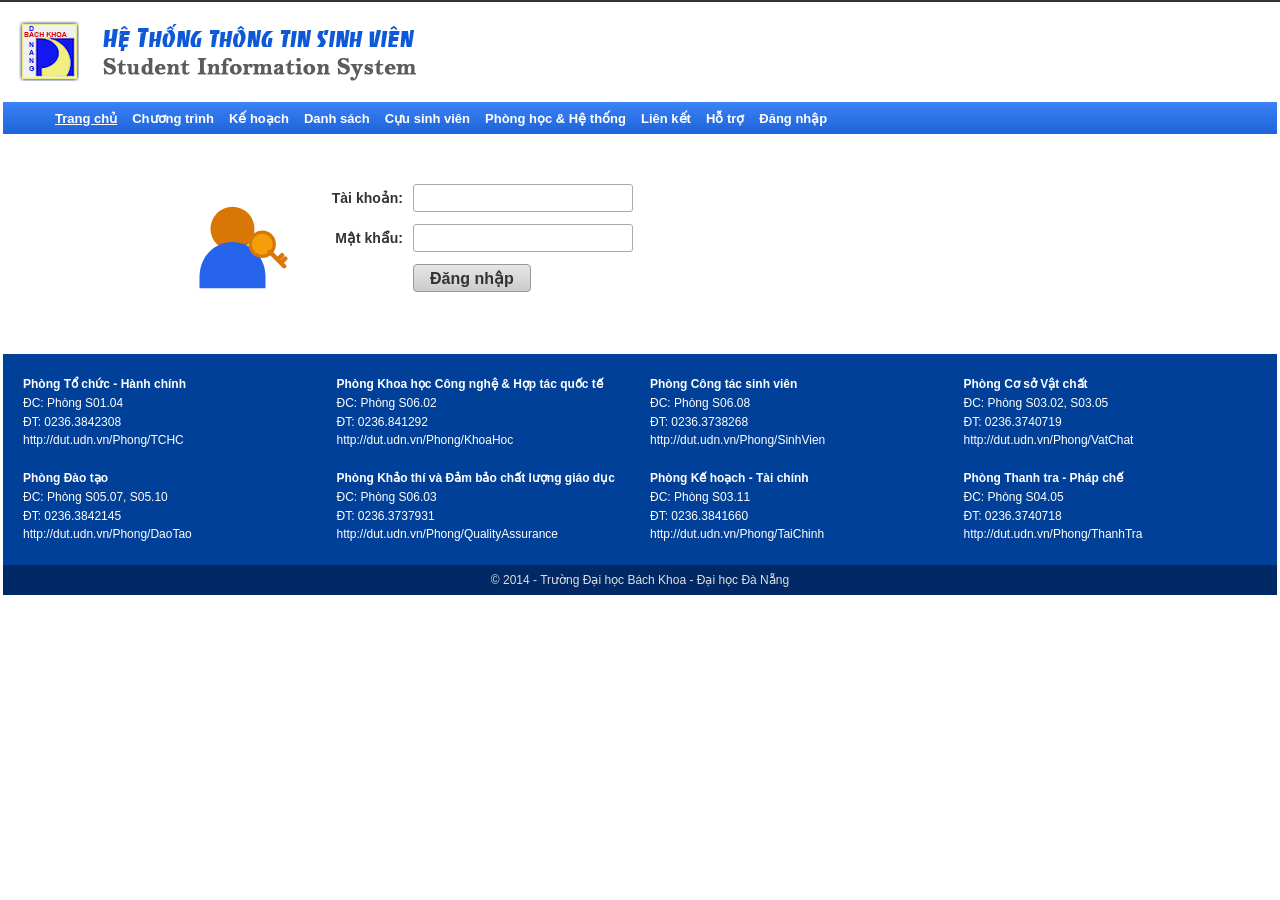
<file: index.html>
<!doctype html>
<html lang="vi">
<head>
  <meta charset="utf-8">
  <meta name="viewport" content="width=device-width, initial-scale=1">
  <meta http-equiv="refresh" content="0; url=GPA.html">
  <title>Hệ thống Thông tin Sinh viên</title>
</head>
<body><a href="GPA.html">Mở hệ thống thông tin sinh viên</a></body>
</html>
</file>
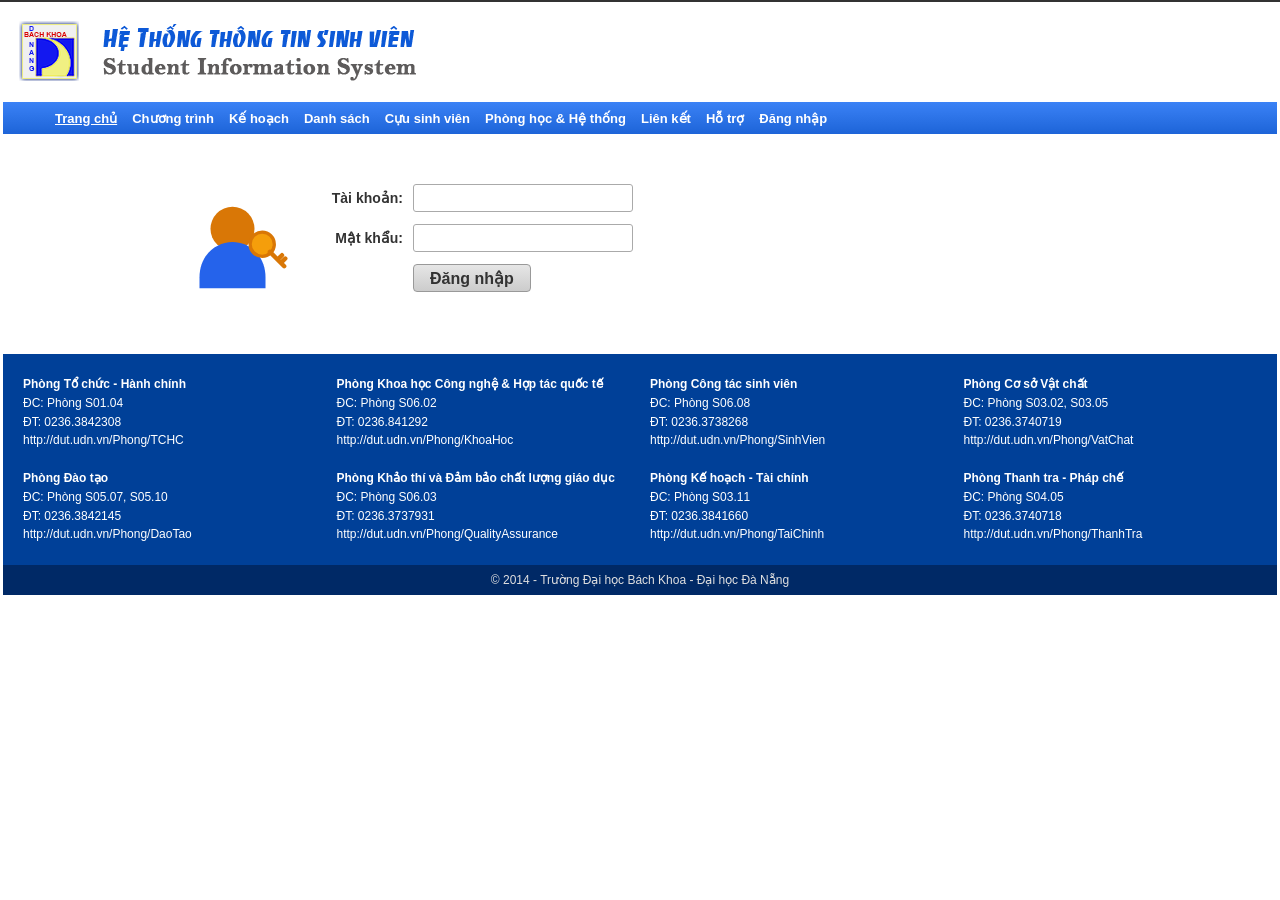
<file: GPA.html>
<!doctype html>
<html lang="vi">
<head>
  <meta charset="utf-8">
  <meta name="viewport" content="width=device-width, initial-scale=1">
  <meta name="robots" content="noindex,nofollow">
  <title>Hệ thống Thông tin Sinh viên</title>
  <link rel="icon" href="assets/logo.png">
  <link rel="stylesheet" href="styles.css?v=2">
</head>
<body>
  <header class="masthead"><div class="brand"><img src="assets/logo.png" alt="Hệ thống Thông tin Sinh viên"></div></header>
  <nav class="topnav" id="topNav" style="display:none;">
    <div class="nav-inner">
      <div class="personal-menu">
        <button class="nav-button personal-button" type="button">Cá nhân</button>
        <div class="dropdown" role="menu">
          <button data-view="profile">Thông tin nhân thân</button>
          <button data-view="curriculum">Khung Chương trình đào tạo</button>
          <button data-view="schedule">Lịch học, thi &amp; Khảo sát ý kiến</button>
          <button data-view="tuition">Học phí</button>
          <button data-view="selfEval">Tự đánh giá rèn luyện</button>
          <button data-view="community">Kết quả phục vụ cộng đồng</button>
          <button data-view="thesis">Đồ án/ Luận văn tốt nghiệp</button>
          <button data-view="gpa">Kết quả học tập, rèn luyện</button>
          <button data-view="currentTerm">Kết quả học tập học kỳ hiện tại</button>
          <button data-view="curriculumDeclare">Kê khai chương trình đào tạo</button>
        </div>
      </div>
      <div class="personal-menu">
        <button class="nav-button" type="button">Lớp/ Đoàn/ Hội</button>
        <div class="dropdown" role="menu">
          <button data-view="classEval">Lớp - Cán bộ lớp đánh giá rèn luyện</button>
          <button data-view="classResult">Lớp - Kết quả đánh giá rèn luyện</button>
        </div>
      </div>
      <div class="personal-menu">
        <button class="nav-button" type="button">Đăng ký</button>
        <div class="dropdown" role="menu">
          <button data-view="insurance">Bảo hiểm y tế, bảo hiểm thân thể</button>
          <button data-view="engExam">Thi Anh văn định kỳ, chuẩn đầu ra</button>
        </div>
      </div>
      <button class="nav-button" data-view="request">Đề nghị Trường</button>
      <button class="nav-button" data-view="feedback">Phản ánh</button>
      <span class="welcome">Chào <strong>Phan Công Huy-24C1B (101240071)</strong></span>
      <button class="nav-button" id="logoutBtn" onclick="doLogout()">Thoát</button>
    </div>
  </nav>

  <main>
    <!-- LOGIN VIEW -->
    <section class="view active" id="loginView">
      <div class="login-nav">
        <div class="nav-inner">
          <a href="javascript:void(0)" class="active">Trang chủ</a>
          <a href="javascript:void(0)">Chương trình</a>
          <a href="javascript:void(0)">Kế hoạch</a>
          <a href="javascript:void(0)">Danh sách</a>
          <a href="javascript:void(0)">Cựu sinh viên</a>
          <a href="javascript:void(0)">Phòng học &amp; Hệ thống</a>
          <a href="javascript:void(0)">Liên kết</a>
          <a href="javascript:void(0)">Hỗ trợ</a>
          <a href="javascript:void(0)">Đăng nhập</a>
        </div>
      </div>

      <div class="login-body">
        <div class="login-card-container">
          <div class="key-icon-wrapper">
            <svg width="110" height="110" viewBox="0 0 100 100" fill="none" xmlns="http://www.w3.org/2000/svg">
              <circle cx="45" cy="38" r="20" fill="#D97706"/>
              <path d="M15 82C15 62 30 50 45 50C60 50 75 62 75 82V92H15V82Z" fill="#2563EB"/>
              <circle cx="72" cy="52" r="11" fill="#F59E0B" stroke="#D97706" stroke-width="3"/>
              <path d="M79 59L92 72M86 66L90 62M89 69L93 65" stroke="#D97706" stroke-width="4" stroke-linecap="round"/>
            </svg>
          </div>

          <form class="login-form-classic" id="loginForm" onsubmit="return doLogin(event)">
            <div class="form-row-classic">
              <label for="username">Tài khoản:</label>
              <input type="text" id="username" value="" required>
            </div>
            <div class="form-row-classic">
              <label for="password">Mật khẩu:</label>
              <input type="password" id="password" value="" required>
            </div>
            <div class="form-row-classic btn-row">
              <label></label>
              <button type="submit" class="classic-login-btn">Đăng nhập</button>
            </div>
          </form>
        </div>
      </div>

      <footer class="login-footer">
        <div class="footer-grid">
          <div class="footer-col">
            <p><strong>Phòng Tổ chức - Hành chính</strong></p>
            <p>ĐC: Phòng S01.04</p>
            <p>ĐT: 0236.3842308</p>
            <p><a href="http://dut.udn.vn/Phong/TCHC" target="_blank">http://dut.udn.vn/Phong/TCHC</a></p>
            <br>
            <p><strong>Phòng Đào tạo</strong></p>
            <p>ĐC: Phòng S05.07, S05.10</p>
            <p>ĐT: 0236.3842145</p>
            <p><a href="http://dut.udn.vn/Phong/DaoTao" target="_blank">http://dut.udn.vn/Phong/DaoTao</a></p>
          </div>
          <div class="footer-col">
            <p><strong>Phòng Khoa học Công nghệ &amp; Hợp tác quốc tế</strong></p>
            <p>ĐC: Phòng S06.02</p>
            <p>ĐT: 0236.841292</p>
            <p><a href="http://dut.udn.vn/Phong/KhoaHoc" target="_blank">http://dut.udn.vn/Phong/KhoaHoc</a></p>
            <br>
            <p><strong>Phòng Khảo thí và Đảm bảo chất lượng giáo dục</strong></p>
            <p>ĐC: Phòng S06.03</p>
            <p>ĐT: 0236.3737931</p>
            <p><a href="http://dut.udn.vn/Phong/QualityAssurance" target="_blank">http://dut.udn.vn/Phong/QualityAssurance</a></p>
          </div>
          <div class="footer-col">
            <p><strong>Phòng Công tác sinh viên</strong></p>
            <p>ĐC: Phòng S06.08</p>
            <p>ĐT: 0236.3738268</p>
            <p><a href="http://dut.udn.vn/Phong/SinhVien" target="_blank">http://dut.udn.vn/Phong/SinhVien</a></p>
            <br>
            <p><strong>Phòng Kế hoạch - Tài chính</strong></p>
            <p>ĐC: Phòng S03.11</p>
            <p>ĐT: 0236.3841660</p>
            <p><a href="http://dut.udn.vn/Phong/TaiChinh" target="_blank">http://dut.udn.vn/Phong/TaiChinh</a></p>
          </div>
          <div class="footer-col">
            <p><strong>Phòng Cơ sở Vật chất</strong></p>
            <p>ĐC: Phòng S03.02, S03.05</p>
            <p>ĐT: 0236.3740719</p>
            <p><a href="http://dut.udn.vn/Phong/VatChat" target="_blank">http://dut.udn.vn/Phong/VatChat</a></p>
            <br>
            <p><strong>Phòng Thanh tra - Pháp chế</strong></p>
            <p>ĐC: Phòng S04.05</p>
            <p>ĐT: 0236.3740718</p>
            <p><a href="http://dut.udn.vn/Phong/ThanhTra" target="_blank">http://dut.udn.vn/Phong/ThanhTra</a></p>
          </div>
        </div>
        <div class="footer-copyright">
          © 2014 - Trường Đại học Bách Khoa - Đại học Đà Nẵng
        </div>
      </footer>
    </section>

    <!-- SCHEDULE VIEW -->
    <section class="view" id="scheduleView">
      <h1 class="page-title"><span class="page-icon"></span>Lịch học, lịch thi cuối kỳ, lịch khảo sát ý kiến</h1>
      <div class="semester-bar">
        <select id="scheduleSemSelect">
          <option value="2026-1">Học kỳ 1 năm học 2026-2027</option>
        </select>
        <button type="button">Dữ liệu</button>
      </div>

      <section class="box">
        <h2>Lịch học</h2>
        <div class="table-scroll">
          <table class="schedule-table">
            <thead>
              <tr>
                <th rowspan="2">TT</th>
                <th rowspan="2">Mã lớp học phần</th>
                <th rowspan="2">Tên lớp học phần</th>
                <th rowspan="2">Số TC</th>
                <th rowspan="2">Tích hợp</th>
                <th colspan="4">Thông tin lớp học phần</th>
                <th rowspan="2">Đề cương</th>
                <th rowspan="2">Công thức điểm</th>
                <th rowspan="2">DSSV</th>
                <th rowspan="2">Học lại</th>
                <th colspan="4">Khảo sát ý kiến cuối học kỳ</th>
              </tr>
              <tr>
                <th>CLC</th>
                <th>Giảng viên</th>
                <th>Thời khóa biểu</th>
                <th>Tuần học</th>
                <th>Bắt đầu</th>
                <th>Kết thúc</th>
                <th>Hạn hiển điểm</th>
                <th>Hoàn thành</th>
              </tr>
            </thead>
            <tbody id="scheduleBody"></tbody>
            <tfoot id="scheduleFoot"></tfoot>
          </table>
        </div>
      </section>

      <section class="box" style="margin-top: 10px;">
        <h2>Lịch thi</h2>
        <div class="table-scroll">
          <table class="exam-table">
            <thead>
              <tr>
                <th>TT</th>
                <th>Mã lớp học phần</th>
                <th>Tên lớp học phần</th>
                <th>Nhóm thi</th>
                <th>Thi chung</th>
                <th>Lịch thi cuối kỳ (Ngày; phòng; giờ/xuất thi)</th>
              </tr>
            </thead>
            <tbody id="examBody"></tbody>
          </table>
        </div>
      </section>
    </section>

    <section class="view" id="profileView">
      <h1 class="page-title"><span class="page-icon"></span>Thông tin sinh viên</h1>
      <div class="profile-tabs">
        <button class="active" data-profile-tab="info">Thông tin nhân thân &amp; ngành học</button>
        <button data-profile-tab="password">Đổi mật khẩu</button>
      </div>

      <section class="box profile-box">
        <h2>Thông tin cá nhân:</h2>
        <div class="profile-layout">
          <div class="portrait" style="grid-row:span 2">
            <img src="assets/avatar.jpg" alt="PHAN CÔNG HUY" style="width:115px;height:145px;border:1px solid #ccc;object-fit:cover;border-radius:2px">
          </div>
          <div class="field-grid-3">
            <div class="field"><label>Họ tên:</label><input value="PHAN CÔNG HUY" readonly></div>
            <div class="field"><label>Ngày sinh:</label><input value="04/08/2006" readonly></div>
            <div class="field"><label>Nơi sinh:</label><select disabled><option>Đà Nẵng</option></select></div>

            <div class="field"><label>Giới tính:</label><input value="Nam" readonly></div>
            <div class="field"><label>Dân tộc:</label><select><option>Kinh</option></select></div>
            <div class="field"><label>Quốc tịch:</label><select><option>Việt Nam</option></select></div>

            <div class="field"><label>Số CCCD:</label><input value="049206000454" readonly></div>
            <div class="field"><label>Ngày cấp CCCD:</label><input value="13/04/2021" readonly></div>
            <div class="field"><label>Nơi sinh cũ:</label><select><option>Tỉnh Quảng Nam</option></select></div>

            <div class="field"><label>Tôn giáo:</label><select><option>Không</option></select></div>
            <div class="field"><label>Tài khoản cá nhân:</label><input value=""></div>
            <div class="field"><label>Tại ngân hàng:</label><input value=""></div>

            <div class="field"><label>Mã thẻ BHYT:</label><input value=""></div>
            <div class="field"><label>Hiệu lực đến ngày:</label><input value=""></div>
            <div class="field-check"><label><input type="checkbox"> Diện được cấp thẻ miễn phí</label></div>
          </div>
        </div>

        <div class="academic-grid-2">
          <div class="field"><label>Ngành:</label><input value="Công nghệ chế tạo máy" readonly></div>
          <div class="field"><label>Lớp:</label><input value="24C1B" readonly></div>
          <div class="field"><label>Chương trình đào tạo:</label><input value="Công nghệ chế tạo máy K2024_ Kỹ sư" readonly></div>
          <div class="field"><label>Chương trình 2:</label><input value="" readonly></div>
          <div class="field"><label>Tài khoản Office365 Trường cấp:</label><input value="101240071@sv1.dut.udn.vn" readonly></div>
          <div class="field"><label>Email cá nhân:</label><input value="phanconghuytienganh@gmail.com"></div>
          <div class="field"><label>Mật khẩu ban đầu ở Office365:</label><input value="W157799829240cm" readonly></div>
          <div class="field"><label>Facebook:</label><input value="Phan Công Huy"></div>
          <div class="field"><label>Điện thoại:</label><input value="0987520146" readonly></div>
          <div class="field"><label>Điện thoại gia đình:</label><input value="0399396045" readonly></div>
        </div>

        <div class="address-section">
          <p class="address-note">Địa chỉ cư trú: cần nhập thông tin cụ thể Số nhà, Đường (hoặc Xóm, Thôn), tên phải viết hoa ký tự đầu. KHÔNG NHẬP PHƯỜNG, THÀNH PHỐ</p>
          <div class="address-grid">
            <div class="field full-width"><label>Địa chỉ cư trú hiện nay:</label><input value="Xã Đại Hiệp huyện Đại Lộc tỉnh Quảng Nam"></div>
            <div class="field"><label>Là địa chỉ của:</label><select><option>Gia đình</option></select></div>
            <div class="field"><label>Tỉnh/ Thành phố:</label><select><option>Tp Đà Nẵng</option></select></div>
            <div class="field"><label>Xã/ Phường:</label><select><option>Xã Đại Lộc</option></select></div>
          </div>
        </div>

        <div class="action-row">
          <button class="btn-blue" type="button">Lưu thông tin cá nhân</button>
        </div>
        <p class="red-password-warning">Bạn đã đặt mật khẩu cách đây 147 ngày. Bạn cần đặt lại ĐỂ TRUY CẬP ĐẦY ĐỦ CHỨC NĂNG CỦA HỆ THỐNG.</p>
      </section>

      <section class="box family-box">
        <h2>Thông tin nhân thân:</h2>
        <h3 class="blue-subhead">Gia đình:</h3>
        <div class="family-form-grid">
          <div class="family-row">
            <span class="label">Mẹ: Họ và tên mẹ:</span>
            <input value="Nguyễn Thị Cẩm Vân" class="input-name">
            <span class="label-date">Ngày sinh mẹ:</span>
            <select class="sel-day"><option selected>26</option></select>
            <select class="sel-month"><option selected>3</option></select>
            <select class="sel-year"><option selected>1983</option></select>
            <label class="chk-label"><input type="checkbox"> Có bằng Đại học/Cao đẳng</label>
            <label class="chk-label"><input type="checkbox"> Không có mẹ</label>
          </div>
          <div class="family-row">
            <span class="label">Cha: Họ và tên cha:</span>
            <input value="Phan Công Hào" class="input-name">
            <span class="label-date">Ngày sinh cha:</span>
            <select class="sel-day"><option selected>16</option></select>
            <select class="sel-month"><option selected>8</option></select>
            <select class="sel-year"><option selected>1978</option></select>
            <label class="chk-label"><input type="checkbox"> Có bằng Đại học/Cao đẳng</label>
            <label class="chk-label"><input type="checkbox"> Không có cha</label>
          </div>
        </div>

        <h3 class="blue-subhead">Thường trú gia đình:</h3>
        <div class="family-row">
          <span class="label">Số nhà, đường:</span>
          <input value="DT609" class="input-name">
          <span class="label">Tỉnh/ Thành phố:</span>
          <select><option>Tp Đà Nẵng</option></select>
          <span class="label">Xã/ Phường:</span>
          <select><option>Xã Đại Lộc</option></select>
        </div>

        <h3 class="blue-subhead">Khi khẩn cấp, Trường báo tin cho người thân theo thông tin liên hệ sau đây:</h3>
        <div class="family-row">
          <span class="label">Họ tên/ Quan hệ:</span>
          <input value="Nguyễn Thị Cẩm Vân" class="input-name">
          <span class="label">Số điện thoại:</span>
          <input value="0399396045" style="width:140px">
          <span class="label">Địa chỉ:</span>
          <input value="DT609" style="width:200px">
        </div>

        <h3 class="blue-subhead">Thông tin liên hệ sau khi tốt nghiệp:</h3>
        <div class="family-row">
          <span class="label">Họ tên/ Địa chỉ:</span>
          <input value="Phan Công Huy" style="width:350px">
        </div>

        <div class="action-row" style="margin-top:15px">
          <button class="btn-blue" type="button">Lưu thông tin nhân thân</button>
        </div>
      </section>
    </section>

    <!-- CURRICULUM VIEW -->
    <section class="view" id="curriculumView">
      <h1 class="page-title"><span class="page-icon"></span>Chương trình đào tạo</h1>

      <section class="box">
        <h2>Chương trình đào tạo:</h2>
        <div class="table-scroll">
          <table class="curriculum-summary-table" style="width:100%">
            <thead>
              <tr>
                <th>Mã chương trình</th>
                <th>Tên chương trình đào tạo</th>
                <th>Số học kỳ</th>
                <th>Tổng số tín chỉ yêu cầu</th>
                <th>Số tín chỉ bắt buộc</th>
                <th>Số tín chỉ tự chọn</th>
                <th>Mã ngành</th>
                <th>Tên ngành</th>
              </tr>
            </thead>
            <tbody>
              <tr>
                <td>1013023</td>
                <td class="text-left">Công nghệ chế tạo máy K2024_ Kỹ sư</td>
                <td>10</td>
                <td>180</td>
                <td>168</td>
                <td>12</td>
                <td>7510202</td>
                <td></td>
              </tr>
            </tbody>
          </table>
        </div>
      </section>

      <section class="box" style="margin-top: 10px;">
        <h2>Chi tiết Khung chương trình &amp; Tiến độ, kết quả học tập</h2>
        <div class="table-scroll">
          <table class="curriculum-detail-table" style="min-width:1800px">
            <thead>
              <tr>
                <th rowspan="2" style="width:35px">TT</th>
                <th rowspan="2" style="width:40px">Học kỳ</th>
                <th rowspan="2" style="width:55px">Ký hiệu</th>
                <th rowspan="2" style="width:80px">Mã HP</th>
                <th rowspan="2" style="width:280px">Tên học phần</th>
                <th rowspan="2" style="width:45px">Số tín chỉ</th>
                <th rowspan="2" style="width:40px">Tự chọn</th>
                <th rowspan="2" style="width:35px">HT ĐA</th>
                <th rowspan="2" style="width:35px">TQ ĐA</th>
                <th rowspan="2" style="width:45px">Điểm học</th>
                <th rowspan="2" style="width:45px">Điểm chuyển</th>
                <th rowspan="2" style="width:140px">Đăng ký được?</th>
                <th colspan="3">Quan hệ và trình tự học với các học phần khác:</th>
                <th rowspan="2" style="width:110px">Ghi chú</th>
              </tr>
              <tr>
                <th style="width:230px">Học phần cần học trước:</th>
                <th style="width:230px">Học song hành với học phần:</th>
                <th style="width:230px">Cần học phần tiên quyết:</th>
              </tr>
            </thead>
            <tbody id="curriculumBody"></tbody>
          </table>
        </div>
      </section>
    </section>

    <!-- INSURANCE VIEW -->
    <section class="view" id="insuranceView">
      <h1 class="page-title"><span class="page-icon"></span>Đăng ký bảo hiểm y tế, bảo hiểm thân thể</h1>
      <div class="semester-bar" style="height:auto;padding:8px">
        <label style="font-weight:600">Mã bảo hiểm cá nhân: </label>
        <input type="text" style="height:28px;width:200px;border:1px solid #ccc;padding:0 6px;margin:0 5px">
        <button type="button" class="btn-blue" style="height:28px;padding:0 15px">Lưu</button>
        <span class="red-warning" style="font-size:14px;margin-left:10px;font-weight:700">Xảy ra lỗi vui lòng thử lại</span>
      </div>

      <section class="box">
        <h2>Đăng ký tham gia bảo hiểm thân thể</h2>
        <div class="table-scroll">
          <table style="min-width:1400px">
            <thead>
              <tr>
                <th rowspan="2">STT</th>
                <th colspan="4">Thông tin về bảo hiểm</th>
                <th colspan="2">Hiệu lực</th>
                <th colspan="2">Lịch đăng ký</th>
                <th colspan="2">Lịch đóng phí</th>
                <th rowspan="2">Hủy</th>
                <th rowspan="2">Đăng ký</th>
                <th rowspan="2">Sinh viên đăng ký (Đã đăng ký lúc)</th>
              </tr>
              <tr>
                <th>Mã hiệu</th>
                <th>Loại, Tên bảo hiểm</th>
                <th>Bắt buộc</th>
                <th>Phí (đ)</th>
                <th>Bắt đầu</th>
                <th>Hết hiệu lực</th>
                <th>Bắt đầu</th>
                <th>Kết thúc</th>
                <th>Bắt đầu</th>
                <th>Kết thúc</th>
              </tr>
            </thead>
            <tbody>
              <tr>
                <td>1</td>
                <td>BHTT-25-26 (L2)</td>
                <td class="text-left">Bảo hiểm thân thể - 01/11/2025 đến 31/10/2026</td>
                <td>100 000</td>
                <td class="money">100 000</td>
                <td>01/11/2025</td>
                <td>31/10/2026</td>
                <td>12:00 24/10/2025</td>
                <td>11:59 05/11/2025</td>
                <td>01:00 10/11/2025</td>
                <td>00:30 14/11/2025</td>
                <td></td>
                <td></td>
                <td></td>
              </tr>
            </tbody>
          </table>
        </div>
      </section>

      <section class="box" style="margin-top:10px">
        <h2>Danh sách bảo hiểm y tế, bảo hiểm thân thể đã tham gia</h2>
        <div class="table-scroll">
          <table style="min-width:1400px">
            <thead>
              <tr>
                <th rowspan="2">STT</th>
                <th rowspan="2">Mã hiệu</th>
                <th rowspan="2">Loại, Tên bảo hiểm</th>
                <th colspan="6">Trường tổ chức đăng ký &amp; thu phí</th>
                <th rowspan="2">Sinh viên tự khai đã có bảo hiểm y tế</th>
              </tr>
              <tr>
                <th>Bắt buộc</th>
                <th>Phí (đ)</th>
                <th>Hiệu lực từ ngày</th>
                <th>Hết hiệu lực ngày</th>
                <th>Ngày đăng ký</th>
                <th>Ngày nộp phí</th>
              </tr>
            </thead>
            <tbody>
              <tr class="empty-row"><td colspan="10"></td></tr>
            </tbody>
          </table>
        </div>
      </section>
    </section>

    <section class="view" id="gpaView">
      <h1 class="page-title"><span class="page-icon"></span>Kết quả học tập và rèn luyện đạo đức</h1>
      <section class="box">
        <h2>Tổng hợp kết quả học tập và rèn luyện đạo đức</h2>
        <div class="table-scroll"><table class="summary-table"><thead>
          <tr><th rowspan="2">Học kỳ/ Năm học</th><th colspan="8">Kết quả ở học kỳ</th><th colspan="3">Kết quả tích lũy</th></tr>
          <tr><th>Số tín chỉ<br>đăng ký</th><th>Số tín chỉ<br>học lại</th><th>Điểm TBC<br>học kỳ T4</th><th>Điểm TBC<br>học bổng</th><th>Điểm TBC<br>học kỳ T10</th><th>Xếp loại học tập</th><th>Điểm rèn luyện</th><th>Bị cảnh báo<br>KQHT</th><th>Số tín chỉ<br>tích lũy</th><th>Điểm TBC<br>tích lũy T4</th><th>Điểm TB<br>RL các kỳ</th></tr>
        </thead><tbody id="summaryBody"></tbody></table></div>
      </section>
      <div class="pink-note">*Ghi chú: Khối lượng học tập trong kỳ phụ được gộp chung vào học kỳ chính. Dữ liệu học kỳ sau cùng có thể chưa tuyệt đối chính xác, do đang trong quá trình cập nhật điểm.</div>
      <section class="box certificates">
        <h2>Chứng chỉ, điều kiện tốt nghiệp</h2>
        <div class="checks"><label><input type="checkbox"> Đã có chứng chỉ Giáo dục thể chất</label><label><input type="checkbox"> Đã có chứng chỉ Giáo dục QP-AN</label><label><input type="checkbox"> Đã có chứng chỉ Tin học</label></div>
        <div class="certificate-grid"><label>Khen thưởng: <input></label><label>Kỷ luật: <input></label><label>Thông tin kết quả xét nhận ĐATN: <textarea></textarea></label><label>Thông tin kết quả xét công nhận TN: <textarea></textarea></label></div>
      </section>
      <section class="box"><h2>Chứng chỉ ngoại ngữ đã nộp</h2><div class="table-scroll"><table><thead><tr><th>STT</th><th>Mã chứng chỉ</th><th>Tên chứng chỉ</th><th>Điểm</th><th>Ngày cấp</th><th>Bậc CC</th><th>Ghi chú</th></tr></thead><tbody><tr class="empty-row"><td colspan="7"></td></tr></tbody></table></div></section>
      <section class="box grades-box">
        <h2>Chi tiết kết quả học tập các học kỳ</h2>
        <div class="table-scroll"><table class="grades-table"><thead>
          <tr><th rowspan="2">TT</th><th colspan="5">Thông tin lớp học phần</th><th colspan="9">Chi tiết điểm đánh giá lớp học phần</th><th colspan="2">Khảo sát ý kiến</th></tr>
          <tr><th>Kỳ/ Năm học</th><th>Kỳ phụ</th><th>Mã lớp học phần</th><th>Tên lớp học phần</th><th>Số TC</th><th>Công thức điểm</th><th>BT</th><th>CK</th><th>GK</th><th>QT</th><th>TN</th><th>Thang 10</th><th>Thang 4</th><th>Chữ</th><th>Lấy ý kiến</th><th>Đã góp ý</th></tr>
        </thead><tbody id="gradesBody"></tbody></table></div>
      </section>
    </section>

    <!-- CURRENT TERM GRADES VIEW -->
    <section class="view" id="currentTermView">
      <h1 class="page-title"><span class="page-icon"></span>Kết quả học tập học kỳ</h1>
      <section class="box grades-box">
        <h2>Chi tiết kết quả học tập các học kỳ</h2>
        <div class="table-scroll">
          <table class="grades-table current-term-table">
            <thead>
              <tr>
                <th style="width:50px">TT</th>
                <th style="width:180px">Mã lớp học phần</th>
                <th style="width:310px">Tên lớp học phần</th>
                <th style="width:70px">Số TC</th>
                <th style="width:280px">Công thức điểm</th>
                <th>Bài tập</th>
                <th>Giữa kỳ</th>
                <th>Thí nghiệm</th>
                <th>Quá trình</th>
                <th>Đánh giá</th>
                <th>Thi</th>
                <th>Thang 10</th>
                <th>Thang 4</th>
                <th>Chữ</th>
              </tr>
            </thead>
            <tbody id="currentTermBody"></tbody>
          </table>
        </div>
      </section>
    </section>

    <section class="view" id="tuitionView">
      <h1 class="page-title"><span class="page-icon"></span>Học phí</h1>
      <div class="semester-bar">
        <select id="tuitionSemSelect" onchange="renderTuition()">
          <option value="2026-1" selected>Học kỳ 1 năm học 2026-2027</option>
          <option value="2025-2">Học kỳ 2 năm học 2025-2026</option>
          <option value="2025-1">Học kỳ 1 năm học 2025-2026</option>
          <option value="2024-3">Học kỳ Hè năm học 2024-2025</option>
          <option value="2024-2">Học kỳ 2 năm học 2024-2025</option>
          <option value="2024-1">Học kỳ 1 năm học 2024-2025</option>
        </select>
        <button type="button">Dữ liệu</button>
      </div>
      <section class="box tuition-request">
        <h2>Lập đơn đề nghị hoãn đóng học phí Học kỳ 1 / Năm học 2025 - 2026</h2>
        <div class="request-grid"><label>Họ tên: <input value="Phan Công Huy" readonly></label><label>Số thẻ SV: <input value="101240071" readonly></label><label>Điện thoại: <input value="0987520146" readonly></label><label>Lớp: <input value="24C1B" readonly></label></div>
        <p class="red-warning">Hạn nộp đơn hoãn học phí trước ngày 01/01/0001. Đã hết hạn đề nghị Trường hoãn đóng học phí!</p>
        <label class="installment">Chọn đợt hoãn đóng học phí: <select disabled><option>Đợt 1</option></select></label>
      </section>
      <section class="box"><h2>Học phí lớp học phần</h2><div class="table-scroll"><table class="tuition-table"><thead><tr><th>STT</th><th>Mã lớp học phần</th><th>Tên lớp học phần</th><th>Số TC</th><th>CLC</th><th>Học phí</th><th>Học lại</th><th>Đăng ký<br>đóng ở đợt</th><th>Ấn định đóng đợt này, không thay đổi</th></tr></thead><tbody id="tuitionBody"></tbody><tfoot id="tuitionFoot"></tfoot></table></div></section>
      <section class="box"><h2>Học phí đã nộp trong kỳ</h2><div class="table-scroll"><table><thead><tr><th>STT</th><th>Học kỳ</th><th>Số tiền nộp</th><th>Ngày nộp</th><th>Ghi chú</th></tr></thead><tbody id="paymentBody"></tbody><tfoot id="paymentFoot"></tfoot></table></div></section>
      <section class="box"><h2>Học phí sinh viên cần nộp:</h2><div class="table-scroll"><table><thead><tr><th>STT</th><th>Học kỳ</th><th>Số tiền cần nộp</th><th>Số tiền đã nộp qua ngân hàng</th><th>Thời gian nộp</th><th>Mã giao dịch</th><th>Ghi chú</th></tr></thead><tbody id="dueBody"><tr class="empty-row"><td colspan="7"></td></tr></tbody></table></div></section>
    </section>

    <!-- SELF EVALUATION VIEW -->
    <section class="view" id="selfEvalView">
      <h1 class="page-title"><span class="page-icon"></span>Tự đánh giá rèn luyện</h1>
      <div class="semester-bar">
        <select>
          <option selected>Học kỳ 2 năm học 2025-2026</option>
          <option>Học kỳ 1 năm học 2025-2026</option>
          <option>Học kỳ 2 năm học 2024-2025</option>
          <option>Học kỳ 1 năm học 2024-2025</option>
        </select>
        <button type="button">Dữ liệu</button>
      </div>
      <section class="box">
        <h2>Thông tin sinh viên</h2>
        <div style="padding:8px 10px;display:grid;grid-template-columns:1fr 1fr;gap:6px 20px">
          <div class="field"><label>Họ tên:</label><input value="PHAN CÔNG HUY" readonly></div>
          <div class="field"><label>Lớp:</label><input value="24C1B" readonly></div>
          <div class="field"><label>MSSV:</label><input value="101240071" readonly></div>
          <div class="field"><label>Ngành:</label><input value="Công nghệ chế tạo máy" readonly></div>
        </div>
      </section>
      <section class="box" style="margin-top:10px">
        <h2>Bảng tự đánh giá kết quả rèn luyện - Học kỳ 2 năm học 2025-2026</h2>
        <div class="table-scroll">
          <table style="min-width:1200px">
            <thead>
              <tr><th style="width:40px">TT</th><th>Nội dung đánh giá</th><th style="width:100px">Điểm tối đa</th><th style="width:100px">SV tự đánh giá</th><th style="width:100px">Lớp đánh giá</th><th style="width:100px">Khoa đánh giá</th></tr>
            </thead>
            <tbody>
              <tr><td>I</td><td class="text-left" style="font-weight:700">Đánh giá về ý thức tham gia học tập</td><td>20</td><td>18</td><td>17</td><td>17</td></tr>
              <tr><td>1</td><td class="text-left">Ý thức và thái độ trong học tập</td><td>10</td><td>9</td><td>8</td><td>8</td></tr>
              <tr><td>2</td><td class="text-left">Ý thức và thái độ tham gia các câu lạc bộ học thuật, hoạt động khoa học</td><td>10</td><td>9</td><td>9</td><td>9</td></tr>
              <tr><td>II</td><td class="text-left" style="font-weight:700">Đánh giá về ý thức chấp hành nội quy, quy chế</td><td>25</td><td>22</td><td>21</td><td>21</td></tr>
              <tr><td>3</td><td class="text-left">Ý thức chấp hành các văn bản chỉ đạo của ngành, cơ sở</td><td>15</td><td>13</td><td>13</td><td>13</td></tr>
              <tr><td>4</td><td class="text-left">Ý thức trong việc thi cử</td><td>10</td><td>9</td><td>8</td><td>8</td></tr>
              <tr><td>III</td><td class="text-left" style="font-weight:700">Đánh giá về ý thức tham gia hoạt động chính trị - xã hội</td><td>20</td><td>16</td><td>16</td><td>16</td></tr>
              <tr><td>5</td><td class="text-left">Ý thức và kết quả tham gia các hoạt động rèn luyện về chính trị</td><td>10</td><td>8</td><td>8</td><td>8</td></tr>
              <tr><td>6</td><td class="text-left">Ý thức và kết quả tham gia các hoạt động xã hội, văn hóa, văn nghệ, thể thao</td><td>10</td><td>8</td><td>8</td><td>8</td></tr>
              <tr><td>IV</td><td class="text-left" style="font-weight:700">Đánh giá về ý thức công dân trong quan hệ cộng đồng</td><td>25</td><td>22</td><td>20</td><td>20</td></tr>
              <tr><td>7</td><td class="text-left">Ý thức chấp hành và tham gia tuyên truyền phòng chống tội phạm và tệ nạn XH</td><td>15</td><td>13</td><td>12</td><td>12</td></tr>
              <tr><td>8</td><td class="text-left">Ý thức tham gia giữ gìn và bảo vệ môi trường</td><td>10</td><td>9</td><td>8</td><td>8</td></tr>
              <tr><td>V</td><td class="text-left" style="font-weight:700">Đánh giá về ý thức và kết quả tham gia phụ trách lớp, đoàn thể</td><td>10</td><td>6</td><td>8</td><td>8</td></tr>
            </tbody>
            <tfoot>
              <tr><td colspan="2" style="text-align:right;font-weight:700">Tổng cộng:</td><td style="font-weight:700">100</td><td style="font-weight:700">84</td><td style="font-weight:700">82</td><td style="font-weight:700">82</td></tr>
              <tr><td colspan="2" style="text-align:right;font-weight:700">Xếp loại:</td><td colspan="4" style="font-weight:700;color:#075ee0">Tốt</td></tr>
            </tfoot>
          </table>
        </div>
      </section>
      <div class="action-row" style="margin-top:10px">
        <button class="btn-blue" type="button" onclick="alert('Đã lưu đánh giá rèn luyện!')">Lưu đánh giá</button>
      </div>
    </section>

    <!-- COMMUNITY SERVICE VIEW -->
    <section class="view" id="communityView">
      <h1 class="page-title"><span class="page-icon"></span>Kết quả phục vụ cộng đồng</h1>
      <div class="semester-bar">
        <select>
          <option selected>Tất cả học kỳ</option>
          <option>Học kỳ 2 năm học 2025-2026</option>
          <option>Học kỳ 1 năm học 2025-2026</option>
        </select>
        <button type="button">Dữ liệu</button>
      </div>
      <section class="box">
        <h2>Danh sách hoạt động phục vụ cộng đồng</h2>
        <div class="table-scroll">
          <table style="min-width:1300px">
            <thead>
              <tr><th style="width:40px">TT</th><th>Tên hoạt động</th><th style="width:110px">Loại hình</th><th style="width:110px">Thời gian</th><th style="width:120px">Địa điểm</th><th style="width:80px">Số giờ</th><th style="width:100px">Trạng thái</th><th style="width:100px">Ghi chú</th></tr>
            </thead>
            <tbody>
              <tr><td>1</td><td class="text-left">Chiến dịch Mùa hè xanh 2025</td><td>Tình nguyện</td><td>15/07/2025</td><td>Hòa Vang, Đà Nẵng</td><td>8</td><td style="color:green;font-weight:700">Đã duyệt</td><td></td></tr>
              <tr><td>2</td><td class="text-left">Hiến máu nhân đạo lần 3</td><td>Tình nguyện</td><td>20/03/2026</td><td>Trường ĐH Bách Khoa</td><td>4</td><td style="color:green;font-weight:700">Đã duyệt</td><td></td></tr>
              <tr><td>3</td><td class="text-left">Dọn vệ sinh khuôn viên trường</td><td>Lao động</td><td>10/11/2025</td><td>Khuôn viên ĐH Bách Khoa</td><td>4</td><td style="color:green;font-weight:700">Đã duyệt</td><td></td></tr>
              <tr><td>4</td><td class="text-left">Ngày hội việc làm sinh viên 2026</td><td>Hỗ trợ</td><td>05/04/2026</td><td>Hội trường lớn</td><td>6</td><td style="color:green;font-weight:700">Đã duyệt</td><td></td></tr>
              <tr><td>5</td><td class="text-left">Tham gia trồng cây xanh</td><td>Cộng đồng</td><td>22/01/2026</td><td>Công viên 29/3</td><td>3</td><td style="color:green;font-weight:700">Đã duyệt</td><td></td></tr>
            </tbody>
            <tfoot>
              <tr><td colspan="5" style="text-align:right;font-weight:700">Tổng số giờ phục vụ cộng đồng:</td><td style="font-weight:700">25</td><td colspan="2"></td></tr>
            </tfoot>
          </table>
        </div>
      </section>
    </section>

    <!-- THESIS VIEW -->
    <section class="view" id="thesisView">
      <h1 class="page-title"><span class="page-icon"></span>Đồ án/ Luận văn tốt nghiệp</h1>
      <section class="box">
        <h2>Thông tin đồ án/ luận văn tốt nghiệp</h2>
        <div style="padding:10px">
          <div style="display:grid;grid-template-columns:1fr 1fr;gap:8px 20px">
            <div class="field"><label>Họ tên SV:</label><input value="PHAN CÔNG HUY" readonly></div>
            <div class="field"><label>MSSV:</label><input value="101240071" readonly></div>
            <div class="field"><label>Ngành:</label><input value="Công nghệ chế tạo máy" readonly></div>
            <div class="field"><label>Lớp:</label><input value="24C1B" readonly></div>
            <div class="field"><label>Trạng thái:</label><input value="Chưa đủ điều kiện làm đồ án" readonly style="color:red;font-weight:700"></div>
            <div class="field"><label>Số TC tích lũy:</label><input value="53.5 / 180" readonly></div>
          </div>
          <p class="pink-note" style="margin-top:12px">* Sinh viên cần tích lũy đủ tín chỉ theo quy định mới được đăng ký đồ án/luận văn tốt nghiệp.</p>
        </div>
      </section>
      <section class="box" style="margin-top:10px">
        <h2>Danh sách đồ án/ luận văn (nếu có)</h2>
        <div class="table-scroll">
          <table>
            <thead>
              <tr><th>STT</th><th>Mã đề tài</th><th>Tên đề tài</th><th>GV hướng dẫn</th><th>Thời gian BĐ</th><th>Thời gian KT</th><th>Điểm</th><th>Trạng thái</th></tr>
            </thead>
            <tbody>
              <tr class="empty-row"><td colspan="8"></td></tr>
            </tbody>
          </table>
        </div>
      </section>
    </section>

    <!-- CURRICULUM DECLARE VIEW -->
    <section class="view" id="curriculumDeclareView">
      <h1 class="page-title"><span class="page-icon"></span>Kê khai chương trình đào tạo</h1>
      <section class="box">
        <h2>Kê khai chương trình đào tạo - Công nghệ chế tạo máy K2024_ Kỹ sư</h2>
        <p class="pink-note">* Sinh viên kê khai các học phần tự chọn trong chương trình đào tạo. Hãy chọn các học phần phù hợp với định hướng nghề nghiệp.</p>
        <div class="table-scroll">
          <table style="min-width:1400px">
            <thead>
              <tr><th style="width:35px">TT</th><th style="width:40px">HK</th><th style="width:80px">Mã HP</th><th style="width:280px">Tên học phần</th><th style="width:50px">Số TC</th><th style="width:80px">Bắt buộc</th><th style="width:80px">Tự chọn</th><th style="width:100px">Đã hoàn thành</th><th>Ghi chú</th></tr>
            </thead>
            <tbody>
              <tr><td>1</td><td>5</td><td class="text-left">1012510</td><td class="text-left">Xử lý vật liệu kỹ thuật</td><td>2.5</td><td></td><td><input type="checkbox" checked></td><td class="survey-check">✓</td><td class="text-left">Chọn 1 trong 2</td></tr>
              <tr><td>2</td><td>5</td><td class="text-left">1012790</td><td class="text-left">Vật liệu hàng không và xử lý vật liệu</td><td>2.5</td><td></td><td><input type="checkbox"></td><td></td><td class="text-left">Chọn 1 trong 2</td></tr>
              <tr><td>3</td><td>7</td><td class="text-left">1012650</td><td class="text-left">Linh kiện điện tử và cảm biến công nghiệp</td><td>3</td><td></td><td><input type="checkbox" checked></td><td></td><td class="text-left">Chọn 1 trong 2</td></tr>
              <tr><td>4</td><td>7</td><td class="text-left">1012610</td><td class="text-left">Kỹ thuật điện tử và cảm biến trong máy bay</td><td>3</td><td></td><td><input type="checkbox"></td><td></td><td class="text-left">Chọn 1 trong 2</td></tr>
              <tr><td>5</td><td>7</td><td class="text-left">1012860</td><td class="text-left">Robot công nghiệp</td><td>2.5</td><td></td><td><input type="checkbox" checked></td><td></td><td class="text-left">Chọn 1 trong 2</td></tr>
              <tr><td>6</td><td>7</td><td class="text-left">1017880</td><td class="text-left">Các hệ thống sản xuất tiên tiến</td><td>2.5</td><td></td><td><input type="checkbox"></td><td></td><td class="text-left">Chọn 1 trong 2</td></tr>
              <tr><td>7</td><td>9</td><td class="text-left">1012980</td><td class="text-left">Kỹ thuật đo cơ khí chính xác</td><td>2</td><td></td><td><input type="checkbox" checked></td><td></td><td class="text-left">Chọn 1 trong 2</td></tr>
              <tr><td>8</td><td>9</td><td class="text-left">1011283</td><td class="text-left">Anh văn CN Cơ khí</td><td>2</td><td></td><td><input type="checkbox"></td><td></td><td class="text-left">Chọn 1 trong 2</td></tr>
              <tr><td>9</td><td>9</td><td class="text-left">1012990</td><td class="text-left">Thiết kế nhà máy cơ khí</td><td>2</td><td></td><td><input type="checkbox" checked></td><td></td><td class="text-left">Chọn 1 trong 2</td></tr>
              <tr><td>10</td><td>9</td><td class="text-left">1013000</td><td class="text-left">Tối ưu hóa quá trình gia công cơ</td><td>2</td><td></td><td><input type="checkbox"></td><td></td><td class="text-left">Chọn 1 trong 2</td></tr>
            </tbody>
          </table>
        </div>
      </section>
      <div class="action-row" style="margin-top:10px">
        <button class="btn-blue" type="button" onclick="alert('Đã lưu kê khai chương trình đào tạo!')">Lưu kê khai</button>
      </div>
    </section>

    <!-- CLASS EVAL VIEW -->
    <section class="view" id="classEvalView">
      <h1 class="page-title"><span class="page-icon"></span>Cán bộ lớp đánh giá rèn luyện</h1>
      <div class="semester-bar">
        <select>
          <option selected>Học kỳ 2 năm học 2025-2026</option>
          <option>Học kỳ 1 năm học 2025-2026</option>
        </select>
        <button type="button">Dữ liệu</button>
      </div>
      <section class="box">
        <h2>Danh sách sinh viên lớp 24C1B - Đánh giá rèn luyện</h2>
        <p class="pink-note">* Chức năng này chỉ dành cho cán bộ lớp. Bạn không phải cán bộ lớp nên không có quyền đánh giá.</p>
        <div class="table-scroll">
          <table style="min-width:1200px">
            <thead>
              <tr><th style="width:40px">TT</th><th style="width:100px">MSSV</th><th>Họ tên</th><th style="width:80px">SV tự ĐG</th><th style="width:80px">Lớp ĐG</th><th style="width:80px">Khoa ĐG</th><th style="width:100px">Xếp loại</th><th>Ghi chú</th></tr>
            </thead>
            <tbody>
              <tr><td>1</td><td>101240071</td><td class="text-left">Phan Công Huy</td><td>84</td><td>82</td><td>82</td><td>Tốt</td><td></td></tr>
              <tr><td>2</td><td>101240032</td><td class="text-left">Nguyễn Văn An</td><td>90</td><td>88</td><td>87</td><td>Xuất sắc</td><td></td></tr>
              <tr><td>3</td><td>101240045</td><td class="text-left">Trần Thị Bình</td><td>78</td><td>76</td><td>76</td><td>Khá</td><td></td></tr>
              <tr><td>4</td><td>101240058</td><td class="text-left">Lê Hoàng Cường</td><td>85</td><td>83</td><td>83</td><td>Tốt</td><td></td></tr>
              <tr><td>5</td><td>101240063</td><td class="text-left">Phạm Minh Đức</td><td>72</td><td>70</td><td>70</td><td>Khá</td><td></td></tr>
            </tbody>
          </table>
        </div>
      </section>
    </section>

    <!-- CLASS RESULT VIEW -->
    <section class="view" id="classResultView">
      <h1 class="page-title"><span class="page-icon"></span>Kết quả đánh giá rèn luyện theo lớp</h1>
      <div class="semester-bar">
        <select>
          <option selected>Học kỳ 2 năm học 2025-2026</option>
          <option>Học kỳ 1 năm học 2025-2026</option>
          <option>Học kỳ 2 năm học 2024-2025</option>
          <option>Học kỳ 1 năm học 2024-2025</option>
        </select>
        <button type="button">Dữ liệu</button>
      </div>
      <section class="box">
        <h2>Kết quả đánh giá rèn luyện lớp 24C1B - Học kỳ 2 năm học 2025-2026</h2>
        <div class="table-scroll">
          <table style="min-width:1300px">
            <thead>
              <tr><th style="width:40px">TT</th><th style="width:100px">MSSV</th><th>Họ tên</th><th style="width:80px">SV tự ĐG</th><th style="width:80px">Lớp ĐG</th><th style="width:80px">Khoa ĐG</th><th style="width:80px">Trường ĐG</th><th style="width:100px">Xếp loại</th><th>Ghi chú</th></tr>
            </thead>
            <tbody>
              <tr><td>1</td><td>101240071</td><td class="text-left" style="font-weight:700;color:#075ee0">Phan Công Huy</td><td>84</td><td>82</td><td>82</td><td>82</td><td>Tốt</td><td></td></tr>
              <tr><td>2</td><td>101240032</td><td class="text-left">Nguyễn Văn An</td><td>90</td><td>88</td><td>87</td><td>87</td><td>Xuất sắc</td><td></td></tr>
              <tr><td>3</td><td>101240045</td><td class="text-left">Trần Thị Bình</td><td>78</td><td>76</td><td>76</td><td>76</td><td>Khá</td><td></td></tr>
              <tr><td>4</td><td>101240058</td><td class="text-left">Lê Hoàng Cường</td><td>85</td><td>83</td><td>83</td><td>83</td><td>Tốt</td><td></td></tr>
              <tr><td>5</td><td>101240063</td><td class="text-left">Phạm Minh Đức</td><td>72</td><td>70</td><td>70</td><td>70</td><td>Khá</td><td></td></tr>
            </tbody>
          </table>
        </div>
      </section>
    </section>

    <!-- ENGLISH EXAM VIEW -->
    <section class="view" id="engExamView">
      <h1 class="page-title"><span class="page-icon"></span>Đăng ký thi Anh văn định kỳ, chuẩn đầu ra</h1>
      <section class="box">
        <h2>Thông tin sinh viên</h2>
        <div style="padding:8px 10px;display:grid;grid-template-columns:1fr 1fr;gap:6px 20px">
          <div class="field"><label>Họ tên:</label><input value="PHAN CÔNG HUY" readonly></div>
          <div class="field"><label>MSSV:</label><input value="101240071" readonly></div>
          <div class="field"><label>Lớp:</label><input value="24C1B" readonly></div>
          <div class="field"><label>Anh văn hiện tại:</label><input value="A2.2 (Đã hoàn thành)" readonly></div>
        </div>
      </section>
      <section class="box" style="margin-top:10px">
        <h2>Danh sách kỳ thi Anh văn</h2>
        <div class="table-scroll">
          <table style="min-width:1300px">
            <thead>
              <tr>
                <th rowspan="2">STT</th><th rowspan="2">Mã kỳ thi</th><th rowspan="2">Tên kỳ thi</th><th rowspan="2">Loại</th>
                <th colspan="2">Thời gian đăng ký</th><th colspan="2">Thời gian thi</th>
                <th rowspan="2">Phí (đ)</th><th rowspan="2">Đăng ký</th><th rowspan="2">Kết quả</th>
              </tr>
              <tr><th>Bắt đầu</th><th>Kết thúc</th><th>Ngày thi</th><th>Phòng</th></tr>
            </thead>
            <tbody>
              <tr class="empty-row"><td colspan="11"></td></tr>
            </tbody>
          </table>
        </div>
        <p class="pink-note">* Hiện tại chưa có kỳ thi Anh văn nào trong thời gian đăng ký.</p>
      </section>
      <section class="box" style="margin-top:10px">
        <h2>Lịch sử thi Anh văn</h2>
        <div class="table-scroll">
          <table>
            <thead>
              <tr><th>STT</th><th>Kỳ thi</th><th>Loại</th><th>Ngày thi</th><th>Điểm</th><th>Kết quả</th><th>Ghi chú</th></tr>
            </thead>
            <tbody>
              <tr class="empty-row"><td colspan="7"></td></tr>
            </tbody>
          </table>
        </div>
      </section>
    </section>

    <!-- REQUEST VIEW -->
    <section class="view" id="requestView">
      <h1 class="page-title"><span class="page-icon"></span>Đề nghị Trường</h1>
      <section class="box">
        <h2>Lập đơn đề nghị</h2>
        <div style="padding:10px">
          <div style="display:grid;grid-template-columns:150px 1fr;gap:8px;max-width:700px">
            <label style="text-align:right;font-weight:600">Loại đề nghị:</label>
            <select style="height:28px;border:1px solid #aaa">
              <option>-- Chọn loại đề nghị --</option>
              <option>Xác nhận sinh viên</option>
              <option>Xin cấp bảng điểm</option>
              <option>Bảo lưu kết quả học tập</option>
              <option>Xin nghỉ học tạm thời</option>
              <option>Xin chuyển ngành</option>
              <option>Xin miễn giảm học phí</option>
              <option>Xin gia hạn học phí</option>
              <option>Khác</option>
            </select>
            <label style="text-align:right;font-weight:600">Họ tên:</label>
            <input value="Phan Công Huy" readonly style="height:28px;border:1px solid #aaa;padding:0 6px;background:#f7f7f7">
            <label style="text-align:right;font-weight:600">MSSV:</label>
            <input value="101240071" readonly style="height:28px;border:1px solid #aaa;padding:0 6px;background:#f7f7f7">
            <label style="text-align:right;font-weight:600">Lớp:</label>
            <input value="24C1B" readonly style="height:28px;border:1px solid #aaa;padding:0 6px;background:#f7f7f7">
            <label style="text-align:right;font-weight:600">Nội dung:</label>
            <textarea rows="5" style="border:1px solid #aaa;padding:6px;resize:vertical" placeholder="Nhập nội dung đề nghị..."></textarea>
          </div>
          <div class="action-row" style="margin-top:12px;text-align:left;margin-left:160px">
            <button class="btn-blue" type="button" onclick="alert('Đã gửi đề nghị thành công!')">Gửi đề nghị</button>
          </div>
        </div>
      </section>
      <section class="box" style="margin-top:10px">
        <h2>Danh sách đề nghị đã gửi</h2>
        <div class="table-scroll">
          <table>
            <thead>
              <tr><th>STT</th><th>Loại đề nghị</th><th>Nội dung</th><th>Ngày gửi</th><th>Trạng thái</th><th>Phản hồi</th></tr>
            </thead>
            <tbody>
              <tr class="empty-row"><td colspan="6"></td></tr>
            </tbody>
          </table>
        </div>
      </section>
    </section>

    <!-- FEEDBACK VIEW -->
    <section class="view" id="feedbackView">
      <h1 class="page-title"><span class="page-icon"></span>Phản ánh</h1>
      <section class="box">
        <h2>Gửi phản ánh, góp ý</h2>
        <div style="padding:10px">
          <div style="display:grid;grid-template-columns:150px 1fr;gap:8px;max-width:700px">
            <label style="text-align:right;font-weight:600">Danh mục:</label>
            <select style="height:28px;border:1px solid #aaa">
              <option>-- Chọn danh mục --</option>
              <option>Cơ sở vật chất</option>
              <option>Giảng dạy</option>
              <option>Dịch vụ sinh viên</option>
              <option>Hệ thống thông tin</option>
              <option>Học phí</option>
              <option>Ký túc xá</option>
              <option>Khác</option>
            </select>
            <label style="text-align:right;font-weight:600">Họ tên:</label>
            <input value="Phan Công Huy" readonly style="height:28px;border:1px solid #aaa;padding:0 6px;background:#f7f7f7">
            <label style="text-align:right;font-weight:600">MSSV:</label>
            <input value="101240071" readonly style="height:28px;border:1px solid #aaa;padding:0 6px;background:#f7f7f7">
            <label style="text-align:right;font-weight:600">Tiêu đề:</label>
            <input style="height:28px;border:1px solid #aaa;padding:0 6px" placeholder="Nhập tiêu đề phản ánh...">
            <label style="text-align:right;font-weight:600">Nội dung:</label>
            <textarea rows="5" style="border:1px solid #aaa;padding:6px;resize:vertical" placeholder="Nhập nội dung phản ánh, góp ý..."></textarea>
          </div>
          <div class="action-row" style="margin-top:12px;text-align:left;margin-left:160px">
            <button class="btn-blue" type="button" onclick="alert('Đã gửi phản ánh thành công!')">Gửi phản ánh</button>
          </div>
        </div>
      </section>
      <section class="box" style="margin-top:10px">
        <h2>Danh sách phản ánh đã gửi</h2>
        <div class="table-scroll">
          <table>
            <thead>
              <tr><th>STT</th><th>Danh mục</th><th>Tiêu đề</th><th>Ngày gửi</th><th>Trạng thái</th><th>Phản hồi</th></tr>
            </thead>
            <tbody>
              <tr><td>1</td><td>Cơ sở vật chất</td><td class="text-left">Máy chiếu phòng F306 bị mờ</td><td>20/04/2026</td><td style="color:green;font-weight:700">Đã xử lý</td><td class="text-left">Đã thay bóng đèn máy chiếu.</td></tr>
            </tbody>
          </table>
        </div>
      </section>
    </section>

    <!-- PASSWORD CHANGE SECTION (hidden, toggled by profile tabs) -->
    <div id="passwordSection" style="display:none">
      <section class="box">
        <h2>Đổi mật khẩu</h2>
        <div style="padding:15px 10px;max-width:500px">
          <div class="field" style="margin-bottom:10px"><label>Mật khẩu cũ:</label><input type="password" style="height:28px;width:100%;border:1px solid #aaa;padding:0 6px"></div>
          <div class="field" style="margin-bottom:10px"><label>Mật khẩu mới:</label><input type="password" style="height:28px;width:100%;border:1px solid #aaa;padding:0 6px"></div>
          <div class="field" style="margin-bottom:10px"><label>Nhập lại:</label><input type="password" style="height:28px;width:100%;border:1px solid #aaa;padding:0 6px"></div>
          <div class="action-row" style="text-align:left;margin-left:160px">
            <button class="btn-blue" type="button" onclick="alert('Đã đổi mật khẩu thành công!')">Đổi mật khẩu</button>
          </div>
        </div>
      </section>
    </div>

  </main>
  <script src="app.js"></script>
</body>
</html>
</file>
<file: styles.css>
:root{--blue:#4d90fe;--title:#075ee0;--head:#e9e9e9;--table-head:#eaf2f8;--line:#c5d7e6}
*{box-sizing:border-box}
html{font-family:Arial,sans-serif;color:#111;background:#fff}
body{margin:0;font-size:16px;min-width:1180px}
button,input,select,textarea{font:inherit}
.masthead{height:102px;border-top:2px solid #333}
.brand{width:1580px;max-width:calc(100% - 20px);height:100%;margin:auto;display:flex;align-items:center}
.brand img{width:576px;height:86px;object-fit:contain}
.topnav{height:43px;background:var(--blue);color:#fff}
.nav-inner{width:1580px;max-width:calc(100% - 20px);height:43px;margin:auto;display:flex;align-items:center}
.nav-button{height:43px;padding:0 18px;border:0;background:transparent;color:#fff;white-space:nowrap;cursor:pointer}
.nav-button:hover{background:#197df2}
.welcome{margin-left:30px;white-space:nowrap}
.personal-menu{position:relative;height:43px}
.personal-button{min-width:104px}
.personal-menu:hover .personal-button,.personal-menu:focus-within .personal-button{height:36px;margin-top:3px;border-radius:8px;background:#fff;color:#111}
.dropdown{display:none;position:absolute;z-index:10;top:43px;left:0;width:272px;background:var(--blue)}
.personal-menu:hover .dropdown,.personal-menu:focus-within .dropdown{display:block}
.dropdown button{display:block;width:100%;min-height:35px;padding:6px 16px;border:0;background:transparent;color:#fff;text-align:left;cursor:pointer}
.dropdown button:hover,.dropdown button:focus{background:#197df2}
main{padding:0 3px 10px}
.view{display:none}
.view.active{display:block}
.page-title{height:58px;margin:0;display:flex;align-items:center;gap:10px;border-bottom:1px solid #bbb;color:var(--title);font-size:29px;letter-spacing:0}
.page-icon{width:38px;height:38px;background:url("assets/Calendar.png") center/contain no-repeat}
.box{margin:6px 5px 0;padding:5px;border:1px solid #bbb}
.box h2{margin:0 0 2px;padding:8px 10px;background:var(--head);font-size:18px}
.table-scroll{overflow-x:auto}
table{width:100%;border-collapse:collapse;font-size:16px}
th,td{height:34px;padding:5px 7px;border:1px solid var(--line);text-align:center;font-weight:400}
th{background:var(--table-head);font-weight:700}
td.text-left{text-align:left}
.summary-table{min-width:1500px}
.pink-note{margin:4px;color:#ff4081;font-size:14px;font-style:italic}
.checks{display:flex;gap:12px;padding:5px}
.checks input{width:20px;height:20px;vertical-align:middle}
.certificate-grid{display:grid;grid-template-columns:1fr 1fr;gap:4px 10px;padding:0 5px}
.certificate-grid label{display:grid;grid-template-columns:225px 1fr;align-items:center;text-align:right}
.certificate-grid input,.certificate-grid textarea{width:100%;border:1px solid #ccc;background:#f7f7f7}
.certificate-grid input{height:27px}.certificate-grid textarea{height:56px;resize:none}
.empty-row td{height:33px}
.grades-table{min-width:1960px}
.grades-table th:nth-child(1){width:50px}.grades-table th:nth-child(2){width:110px}.grades-table th:nth-child(3){width:80px}.grades-table th:nth-child(4){width:280px}.grades-table th:nth-child(5){width:310px}.grades-table th:nth-child(6){width:82px}.grades-table th:nth-child(7){width:225px}.grades-table th:nth-child(n+8){width:83px}
.grades-table td.formula{line-height:19px}.survey-check{color:#4d79ff;font-size:25px;font-weight:700}.sub-check{color:#4d79ff;font-size:24px}.grades-table tbody tr.selected-row td{background:#fff!important}.grades-table tbody tr:hover td{background:#dff3fa!important}
.profile-tabs{display:flex;margin:18px 10px 6px;padding:5px 5px 0;background:#e8e8e8;border:1px solid #ccc}
.profile-tabs button{padding:10px 20px;border:1px solid #bbb;background:#f4f4f4;font-weight:700}.profile-tabs .active{background:#087ef5;color:#fff}
.profile-layout{display:grid;grid-template-columns:210px 1fr;gap:22px;padding:4px 16px}
.portrait{height:190px;display:grid;place-items:center;background:#f4f7fb;color:#1765d7;font-size:58px;font-weight:700}
.field-grid{display:grid;grid-template-columns:repeat(3,minmax(260px,1fr));gap:7px 25px}.academic-grid{display:grid;grid-template-columns:repeat(2,minmax(350px,1fr));gap:7px 26px;padding:8px 235px}
.field,.family-grid label{display:grid;grid-template-columns:150px 1fr;align-items:center;gap:7px;text-align:right}.field input,.family-grid input{height:29px;width:100%;border:1px solid #999;background:#f5f5f5;padding:3px 6px}
.family-box h3{margin:8px 4px;color:#243be7}.family-grid{display:grid;grid-template-columns:repeat(3,1fr);gap:8px;padding:0 30px}
.semester-bar{height:41px;padding:7px 5px;border-bottom:1px solid #bbb}.semester-bar select{width:315px;height:29px}.semester-bar button{width:125px;height:29px;margin-left:5px;border:0;background:var(--blue);color:#fff}
.request-grid{display:grid;grid-template-columns:1fr 1fr;gap:4px 180px;padding:2px 145px}.request-grid label{display:grid;grid-template-columns:145px 320px;align-items:center;text-align:right;gap:7px}.request-grid input{height:27px;border:1px solid #ccc;background:#f5f5f5;padding:3px 6px}
.red-warning{margin:2px;color:red;font-size:20px;font-weight:700}.installment{display:flex;align-items:center;gap:7px;margin-left:145px;color:#243be7;font-size:20px;font-weight:700}.installment select{height:30px;width:125px}
.tuition-table{min-width:1400px}.tuition-table th:nth-child(2){width:175px}.tuition-table th:nth-child(3){width:315px}.tuition-table th:nth-child(4){width:58px}.tuition-table th:nth-child(6){width:100px}
tfoot td{background:#f3efbf;font-weight:700}.money{text-align:right;white-space:nowrap}

/* Login View Styles */
.login-nav{background:linear-gradient(to bottom, #3b82f6, #1d64d8);height:32px;display:flex;align-items:center}
.login-nav .nav-inner{display:flex;gap:15px;max-width:1200px;margin:0 auto;width:100%;padding:0 15px}
.login-nav a{color:#fff;text-decoration:none;font-size:13px;font-weight:600}
.login-nav a.active, .login-nav a:hover{text-decoration:underline}

.login-body{min-height:220px;background:#fff;display:flex;justify-content:flex-start;align-items:center;padding:40px 180px}
.login-card-container{display:flex;align-items:center;gap:30px}
.form-row-classic{display:flex;align-items:center;gap:10px;margin-bottom:12px}
.form-row-classic label{width:80px;text-align:right;font-weight:700;font-size:14px;color:#333}
.form-row-classic input{width:220px;height:28px;border:1px solid #aaa;padding:0 6px;border-radius:3px;font-size:14px}
.classic-login-btn{height:28px;padding:0 16px;background:linear-gradient(to bottom, #e6e6e6, #cccccc);border:1px solid #999;border-radius:4px;font-weight:700;cursor:pointer;color:#333}
.classic-login-btn:hover{background:#d4d4d4}

.login-footer{background:#004098;color:#fff;padding:20px 0 0}
.footer-grid{display:grid;grid-template-columns:repeat(4,1fr);gap:20px;max-width:1300px;margin:0 auto;padding:0 20px 20px;font-size:12px;line-height:1.4}
.footer-col p{margin:2px 0}
.footer-col a{color:#fff;text-decoration:none}
.footer-col a:hover{text-decoration:underline}
.footer-copyright{background:#002966;text-align:center;padding:8px 0;font-size:12px;color:#e0e0e0}

/* Schedule and Exam Tables */
.schedule-table{min-width:1650px}
.schedule-table th:nth-child(1){width:45px}
.schedule-table th:nth-child(2){width:170px}
.schedule-table th:nth-child(3){width:320px}
.schedule-table th:nth-child(4){width:60px}
.schedule-table th:nth-child(5){width:80px}
.schedule-table td.icon-cell{color:#2f7cf6;font-size:16px;cursor:pointer}
.exam-table{min-width:1400px}
.exam-table th:nth-child(1){width:45px}
.exam-table th:nth-child(2){width:190px}
.exam-table th:nth-child(3){width:360px}

/* Profile View Styling */
.field-grid-3{display:grid;grid-template-columns:repeat(3,minmax(240px,1fr));gap:6px 20px}
.academic-grid-2{display:grid;grid-template-columns:repeat(2,minmax(320px,1fr));gap:6px 25px;padding:12px 10px;margin-top:10px;border-top:1px solid #e0e0e0}
.field-grid-3 .field, .academic-grid-2 .field{display:grid;grid-template-columns:160px 1fr;align-items:center;gap:6px;text-align:right}
.field-grid-3 select, .field-grid-3 input, .academic-grid-2 input, .academic-grid-2 select{height:27px;width:100%;border:1px solid #aaa;background:#f7f7f7;padding:2px 6px;font-size:14px}
.field-check{display:flex;align-items:center;margin-left:10px;font-size:14px}

.address-section{margin-top:12px;padding:8px 10px;border-top:1px dashed #ccc}
.address-note{color:#197df2;font-style:italic;font-size:13px;margin:2px 0 8px;font-weight:600}
.address-grid{display:grid;grid-template-columns:1fr 1fr;gap:6px 20px}
.address-grid .full-width{grid-column:span 2}
.address-grid .field{display:grid;grid-template-columns:160px 1fr;align-items:center;gap:6px;text-align:right}
.address-grid select, .address-grid input{height:27px;width:100%;border:1px solid #aaa;background:#f7f7f7;padding:2px 6px}

.action-row{margin-top:10px;text-align:center}
.btn-blue{height:30px;padding:0 20px;background:#197df2;color:#fff;border:none;border-radius:3px;font-weight:700;cursor:pointer}
.btn-blue:hover{background:#0b63ce}
.red-password-warning{color:red;font-weight:700;font-size:14px;margin:10px 0 4px;text-align:left}

.blue-subhead{color:#243be7;margin:10px 4px 6px;font-size:16px}
.family-form-grid{display:flex;flex-direction:column;gap:8px;padding:0 10px}
.family-row{display:flex;align-items:center;gap:8px;margin-bottom:6px;flex-wrap:wrap;font-size:14px}
.family-row .label{font-weight:600;min-width:140px;text-align:right;color:#333}
.family-row .label-date{font-weight:600;margin-left:10px}
.family-row input.input-name{width:220px;height:27px;border:1px solid #aaa;background:#f7f7f7;padding:2px 6px}
.family-row select{height:27px;border:1px solid #aaa;background:#f7f7f7}
.family-row .chk-label{display:flex;align-items:center;gap:4px;margin-left:8px;font-size:13px}

@media(max-width:720px){body{font-size:14px}.brand{margin-left:14px}.brand img{width:430px}.nav-inner{margin-left:0}.page-title{font-size:24px}.field-grid{grid-template-columns:repeat(2,minmax(250px,1fr))}.academic-grid{padding:8px 20px}.request-grid{padding:2px 20px;gap:20px}}
</file>
